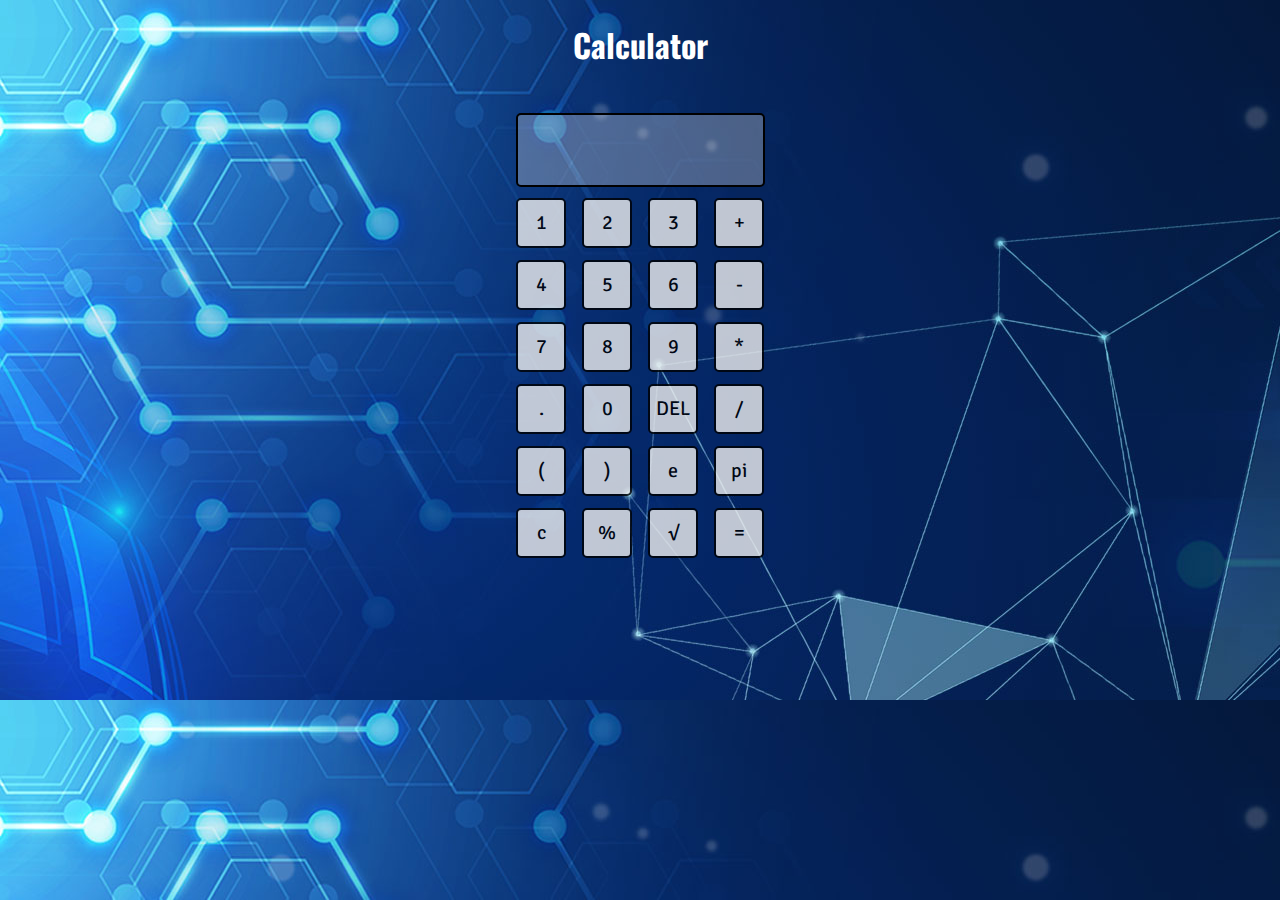
<file: index.html>
<!DOCTYPE html>
<html lang="en">
<head>
    <meta charset="UTF-8">
    <meta http-equiv="X-UA-Compatible" content="IE=edge">
    <meta name="viewport" content="width=device-width, initial-scale=1.0">
    <title>Calculator</title>
    <link rel="stylesheet" href="styles.css">
    
</head>
<body class="bg">
    <div class="container">
        <h1><span class="heading">Calculator</span></h1>
        <form>
            <div class="displayField">  
                <!-- <input type="historyText" id="history" disabled /> -->
                <br>
                <input type="text" id="result" disabled />
            </div>  
            <div class="bt">
                <input type="button" class="btn" value="1" onclick="document.getElementById('result').value+='1'"/>
                <input type="button" class="btn" value="2" onclick="document.getElementById('result').value+='2'"/>
                <input type="button" class="btn" value="3" onclick="document.getElementById('result').value+='3'"/>
                <input type="button" class="btn" value="+" onclick="document.getElementById('result').value+='+'"/>
                <br />
                <input type="button" class="btn" value="4" onclick="document.getElementById('result').value+='4'"/>
                <input type="button" class="btn" value="5" onclick="document.getElementById('result').value+='5'"/>
                <input type="button" class="btn" value="6" onclick="document.getElementById('result').value+='6'"/>
                <input type="button" class="btn" value="-" onclick="document.getElementById('result').value+='-'"/>
                <br />
                <input type="button" class="btn" value="7" onclick="document.getElementById('result').value+='7'"/>
                <input type="button" class="btn" value="8" onclick="document.getElementById('result').value+='8'"/>
                <input type="button" class="btn" value="9" onclick="document.getElementById('result').value+='9'"/>
                <input type="button" class="btn" value="*" onclick="document.getElementById('result').value+='*'"/>
                <br />
                <input type="button" class="btn" value="." onclick="document.getElementById('result').value+='.'"/>
                <input type="button" class="btn" value="0" onclick="document.getElementById('result').value+='0'"/>
                <input type="button" class="btn" id="delete" value="DEL"/>
                <input type="button" class="btn" value="/" onclick="document.getElementById('result').value+='/'"/>
                <br>
                <input type="button" class="btn" value="(" onclick="document.getElementById('result').value+='('"/>
                <input type="button" class="btn" value=")" onclick="document.getElementById('result').value+=')'"/>
                <input type="button" class="btn" id="ebtn" value="e" onclick="document.getElementById('result').value+='e'"/>
                <input type="button" class="btn" id="pie" value="pi" onclick="document.getElementById('result').value+='&pi;'"/>
                <br>
                <input type="button" class="btn" id="clr" value="c" onclick="document.getElementById('result').value=''"/>
                <input type="button" class="btn" id="modbtn" value="%" onclick="document.getElementById('result').value+='%'"/>
                <input type="button" class="btn" value="√" onclick="document.getElementById('result').value**=1/2"/>
                <!-- <input type="button" class="btn" id="equals" value="=" onclick="document.getElementById('result').value=eval(document.getElementById('result').value)"/> -->
                <input type="button" class="btn" id="equals" value="="/>


                <!-- <input type="button" class="btn" id="equals" value="=" onclick="document.getElementById('history').value=eval(document.getElementById('result').value)"/> -->
                <!-- <input type="button" class="btn" id="equals" value="=" onclick="displayExp(); displayHist()"/> -->
                <br />
            </div>
          </form>
    </div>

    <script src="calculator.js"></script>

</body>
</html>
</file>
<file: styles.css>
@import url('https://fonts.googleapis.com/css2?family=Oswald&display=swap');
@import url('https://fonts.googleapis.com/css2?family=Signika+Negative&display=swap');


.container{
    text-align: center;
}

.bg{
    background-image: url(./Images/bgImg.jpg);
}


input[type='button'] {
    width: 50px;
    height: 50px;
    font-size: 20px;
    margin: 6px;
    border-radius: 5px;
    cursor: pointer;
    font-family: 'Signika Negative', sans-serif;
    border: 2px solid black;
}

input[type='button']:hover{
    background-color: black;
    color: white;
    transition: 0.4s ease-in-out;
    border: 2px solid white;
}

.heading{
    font-family: 'Oswald', sans-serif;
    color: white;
}
.heading:hover{
    transition: 0.4s ease-in-out;
    border: 0.5px;
    box-shadow: 10px 5px 5px #041e4f;
}

#result {
    width: 225px;
    height: 50px;
    font-size: 20px;
    padding: 10px;
    margin: 5px;
    border-radius: 5px;
    border: 2px solid black;
    color: white;
    font-family: 'Signika Negative', sans-serif;
    cursor: text;
}

.btn{
    opacity: 0.8;
}

#clr:hover{
    background-color: red;
}
#equals:hover{
    background-color: green;
}

#history{
    position: relative;
    top: 27px;
    height: 10px;
    width: 80px;
    right: 70px;
    color: white;
    font-family: 'Signika Negative', sans-serif;
    cursor: text;
    border-radius: 5px;
    border: 0.5px solid black;
}
</file>
